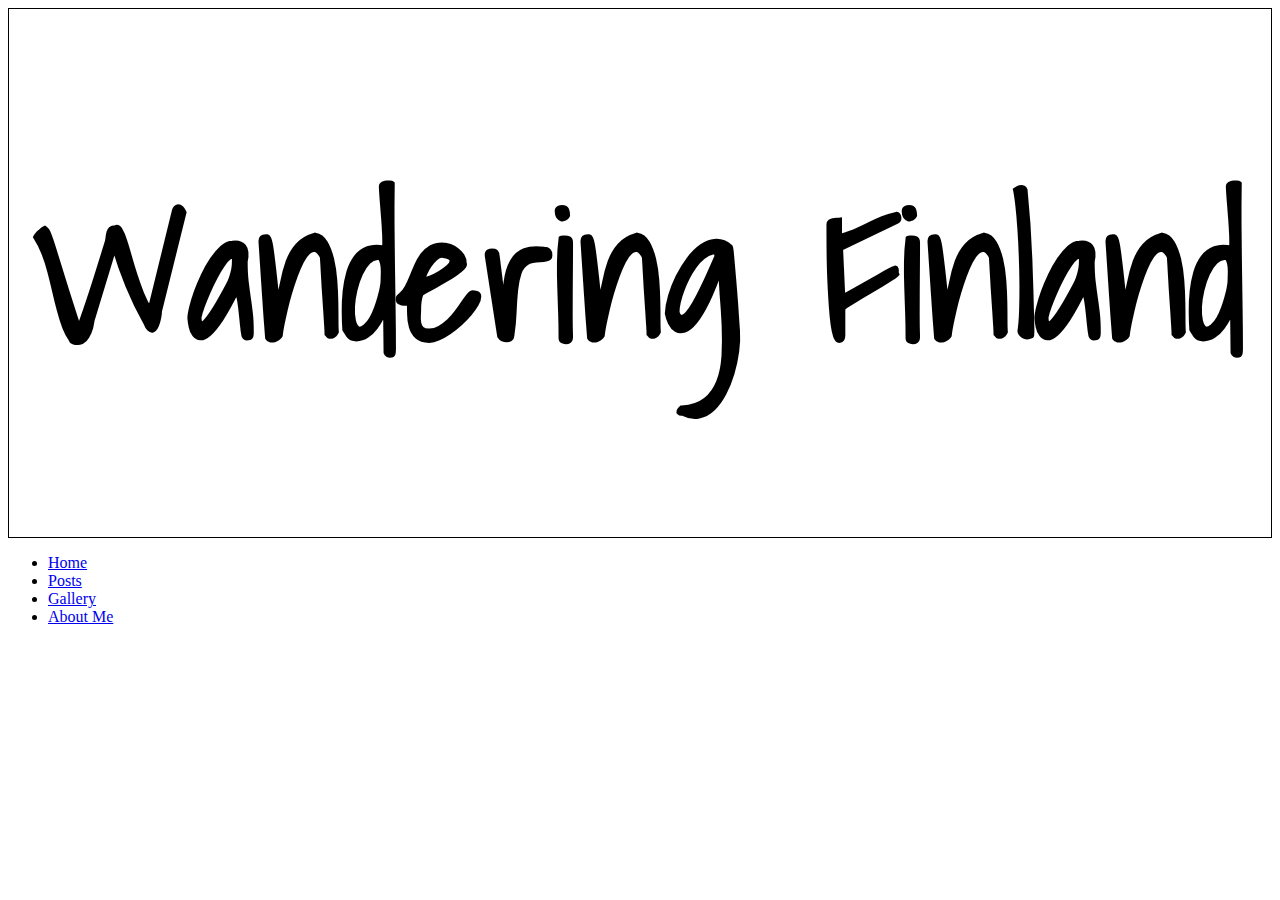
<file: articles.html>
<!DOCTYPE html/>
<html>
<head>
    <link rel="stylesheet" href="https://fonts.googleapis.com/css?family=Raleway|Shadows+Into+Light">
  <title>Wandering Finland</title>
</head>
    <link href="style-articlepgs.css" type="text/css" rel="stylesheet">
    <link href="aboutme.html">
    <link href="gallery.html">
    <link href="posts.html">

<body>
<div class="front-background">
    <h1>Wandering Finland</h1>
</div>

  <ul>
    <li><a href="./articles.html">Home</a></li>
    <li><a href="./posts.html">Posts</a></li>
    <li><a href="./gallery.html">Gallery</a></li>
    <li><a href="./aboutme.html">About Me</a></li>
  </ul>


</body>
</html>
</file>
<file: style-articlepgs.css>
/*Menu*/

	.dropbtn {
		font-family: "Trebuchet MS", Helvetica, sans-serif;
		font-size: 1.5vw;
		background-color: transparent;
		text-shadow:
	   -1px -1px white,  
	    1px -1px 0 white,
	    -1px 1px 0 white,
	     1px 1px 0 white;
		padding: 18px;
	    border: none;
	    cursor: pointer;
	}

		.dropdown {
			position: relative;
			display: inline;
		}

			.dropdown-content {
				font-family: "Trebuchet MS", Helvetica, sans-serif;
				font-size: 1.5vw;
				text-decoration: none;
			    display: none;
			    position: absolute;
			    overflow: auto;
			    background-color: white;
			    min-width: 150px;
			    box-shadow: 0px 8px 16px 0px rgba(0,0,0,0.2);
			    z-index: 1;
			}

				.dropdown-content a {
				    color: black;
				    padding: 12px 16px;
				    text-decoration: none;
				    display: block;
				}

					.dropdown-content a:hover {
						background-color: gray
					}

						.dropdown:hover .dropdown-content {
						    display: block;
						}

							.dropdown:hover .dropbtn {
							    background-color: rgba(0,75,150,0.4);
							}


/*headings*/
	
	h1 {
	    font-family: "Shadows Into Light", sans-serif;
	    font-size: 14vw;
	    text-shadow:
	   -1px -1px white,  
	    1px -1px 0 white,
	    -1px 1px 0 white,
	     1px 1px 0 white;
	    text-align: center;
	}

		h2 {
			font-family: "Shadows Into Light", sans-serif;
		    font-size: 8vw;
		    text-shadow:
		   -1px -1px white,  
		    1px -1px 0 white,
		    -1px 1px 0 white,
		     1px 1px 0 white;
		    text-align: center;
		}

			h3 {
				font-family: "Shadows Into Light", cursive, sans-serif;
				font-size: 2.3vw;
				text-shadow:
				   -1px -1px white,  
				    1px -1px 0 white,
				    -1px 1px 0 white,
				     1px 1px 0 white;
				margin: 3%;
			}

				h4 {
					font-family: "Trebuchet MS", Helvetica, sans-serif;
					font-size: 1.3vw;
					text-shadow:
				   -1px -1px white,  
				    1px -1px 0 white,
				    -1px 1px 0 white,
				     1px 1px 0 white;
					text-align: center;
				}


/*backgrounds*/

	.front-background {
		border: 1px solid black;
		background: url("https://user-images.githubusercontent.com/32267807/31503215-c1883d5e-af77-11e7-80ae-2ef80df1ad84.jpg");
	    background-repeat: no-repeat; 
	    background-size: cover;
	}
	
	.h2-background {
		border: 1px solid black;
		background: url("https://user-images.githubusercontent.com/32267807/32178382-37a950f6-bd95-11e7-982e-5043401abb2a.jpg");
		background-repeat: no-repeat; 
		background-size: cover;
	}

		.post2-background {
			border: 1px solid black;
			background: url("https://user-images.githubusercontent.com/32267807/32895446-c72d9ac4-cae8-11e7-895d-4d24751f25bb.jpg");
			background-repeat: no-repeat;
			background-size: cover;
		}

		.12-13background {
			border: 1px solid black;
			background: url("https://user-images.githubusercontent.com/32267807/33934156-b22b54a4-e000-11e7-8cd6-891e84dc7d51.jpg");
			background-repeat: no-repeat;
			background-size: cover;
		}

			.about-background {
				border: 1px solid black;
				background-image: url("https://user-images.githubusercontent.com/32267807/32007988-c56f0498-b9b3-11e7-88a3-d84077045a2e.jpg"); 
			    background-repeat: no-repeat; 
			    background-size: cover; 
			}

				.summer-background {
					background: url("https://user-images.githubusercontent.com/32267807/32899851-b939ca6c-caf4-11e7-8193-e504b65f32e9.jpg");
				    background-repeat: no-repeat; 
					border: 1px solid black;
					float: left;
					width: 33.33%;
					padding: 60px;
					margin: 3%;
				}

				.fall-background {
					background: url("https://user-images.githubusercontent.com/32267807/31819957-a9b87e9c-b5a7-11e7-836c-f118a4877e8d.jpg");
				    background-repeat: no-repeat; 
				    border: 1px solid black;
				    float: left;
				    width: 33.33%;
				    padding: 60px;
				    margin: 3%;
				}

				.winter-background {
					background: url("https://user-images.githubusercontent.com/32267807/33944493-03ba86c2-e025-11e7-95f2-706babcf3b24.jpg");
				    background-repeat: no-repeat; 
				    border: 1px solid black;
				    float: left;
				    width: 33.33%;
				    padding: 60px;
				    margin: 3%;
				}


				.yuki-background {
					background: url("https://user-images.githubusercontent.com/32267807/32910085-faf9cef4-cb10-11e7-8f29-0b58db1baf07.jpg");
		    		background-repeat: no-repeat; 
			    	border: 1px solid black;
			    	float: left;
			    	width: 33.33%;
			    	padding: 60px;
			    	margin: 3%;
				}

				.London-background {
					background: url("https://user-images.githubusercontent.com/32267807/33934156-b22b54a4-e000-11e7-8cd6-891e84dc7d51.jpg");
		    		background-repeat: no-repeat; 
			    	border: 1px solid black;
			    	float: left;
			    	width: 33.33%;
			    	padding: 60px;
			    	margin: 3%;
				}

				.Copenhagen-background {
					background: url("https://user-images.githubusercontent.com/32267807/33944642-717a143e-e025-11e7-9b23-9f5f03739de2.jpg");
		    		background-repeat: no-repeat; 
			    	border: 1px solid black;
			    	float: left;
			    	width: 33.33%;
			    	padding: 60px;
			    	margin: 3%;
				}

/*links*/



a.class2:link {
    color: blue;
    text-decoration: none;
}

  a.class2:visited {
      color: purple;
  }

    a.class2:hover {
        color: gray;
    }

      a.class2:active {
          color: black;
      }

        .class2 {
	        font-family: "Trebuchet MS", Helvetica, sans-serif;
	        font-size: 1.3vw;
        }

          .article-search {
	           font-family: "Trebuchet MS", Helvetica, sans-serif;
	           font-size: 1.3vw;
               text-align: right;
            }

             a.picture-category {
	              font-family: "Trebuchet MS", Helvetica, sans-serif;
	              font-size: 4vw;
	              color: black;
	              text-shadow:
				   -1px -1px white,  
				    1px -1px 0 white,
				    -1px 1px 0 white,
				     1px 1px 0 white;
	              text-align: right;
	              text-decoration: none;
            }

/*paragraph texts*/

.p-1 {
	font-family: "Trebuchet MS", Helvetica, sans-serif;
	font-size: 1.3vw;
	margin: 3%;
}

	#lists {
		font-family: "Trebuchet MS", Helvetica, sans-serif;
		font-size: 1.5vw;
		background-color: white; 
		margin: 5%;
	    padding: 30px;
	  	border: 10px solid black;
	}


/*images*/


.post-landscape {
 	max-width: 30%;
 	height: auto;
	margin-left: 5%;
	padding: 0px;
	border: 5px solid black;
 }

	.post-portrait {
	 	max-width: 20%;
	 	height: auto;
		margin-left: 5%;
		padding: 0px;
		border: 5px solid black;
	 }

		#post-l {
			width: 35%;
		 	height: auto;
			margin-left: 5%;
			padding: 0px;
			border: 5px solid black;
		}		 

			.landscape {	
				width: 40%;
				height: auto;
				margin: 25px;
				border: 5px solid black;
			}

				.portrait {
				    height: 45%;
					width: auto;
					margin: 25px;
					border: 5px solid black;
				}

					.profile {
						max-width: 28%;
						max-height: auto;
						margin: 3%;
						border: 5px solid black;
						float: left;
					}
</file>
